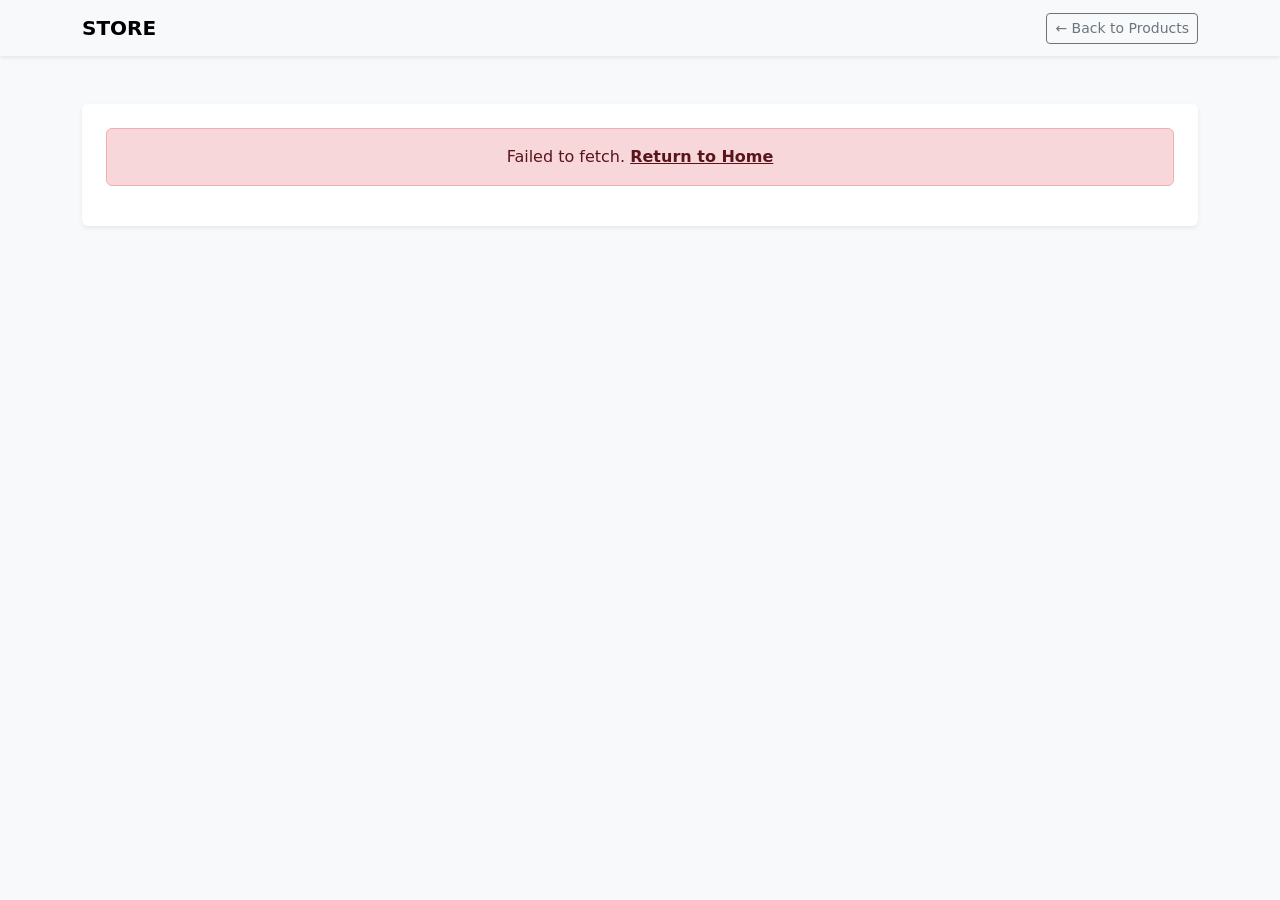
<file: details.html>
<!DOCTYPE html>
<html lang="en">

<head>
    <meta charset="UTF-8">
    <meta name="viewport" content="width=device-width, initial-scale=1.0">
    <title>Product Details</title>
    
    <link href="https://cdn.jsdelivr.net/npm/bootstrap@5.3.3/dist/css/bootstrap.min.css" rel="stylesheet">
</head>

<body class="bg-light">

   
    <nav class="navbar navbar-expand-lg bg-body-tertiary shadow-sm mb-4">
        <div class="container">
            <a class="navbar-brand fw-bold" href="index.html">STORE</a>
            <a href="index.html" class="btn btn-outline-secondary btn-sm">&larr; Back to Products</a>
        </div>
    </nav>


    <div class="container my-5">
        <div id="product-details-container" class="card border-0 shadow-sm p-4">
            <div class="text-center py-5">
                <div class="spinner-border text-primary" role="status">
                    <span class="visually-hidden">Loading...</span>
                </div>
            </div>
        </div>
    </div>

    <script src="https://cdn.jsdelivr.net/npm/bootstrap@5.3.3/dist/js/bootstrap.bundle.min.js"></script>
    <script src="app.js"></script>
</body>

</html>
</file>
